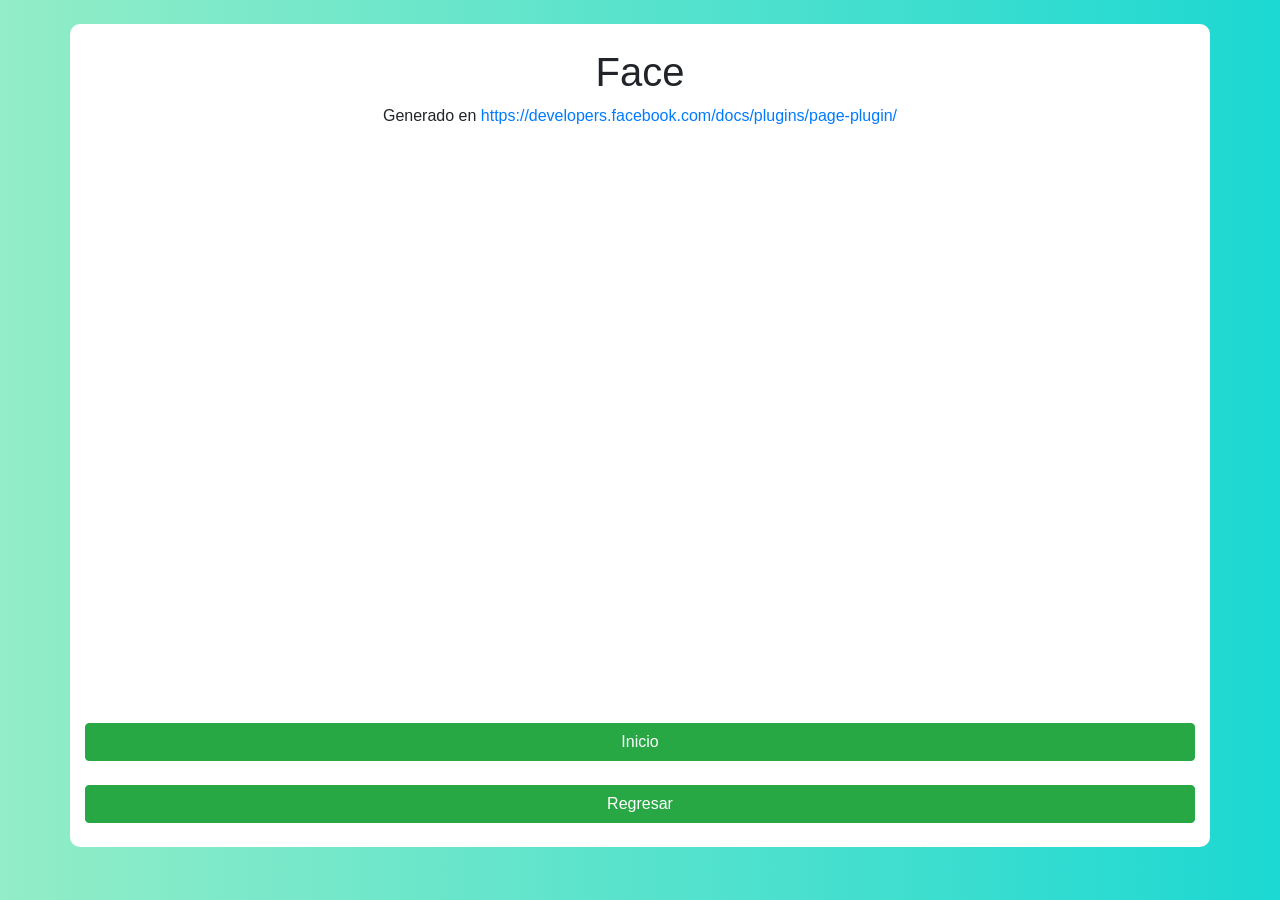
<file: face.html>
<!DOCTYPE html>
<html>

<head>
    <meta charset="UTF-8">
    <meta name="viewport" content="width=device-width, initial-scale=1.0">
    <link rel="stylesheet" href="CSS/bootstrap.css">
    <style>
        body{
            background: #1CD8D2;  /* fallback for old browsers */
background: -webkit-linear-gradient(to right, #93EDC7, #1CD8D2);  /* Chrome 10-25, Safari 5.1-6 */
background: linear-gradient(to right, #93EDC7, #1CD8D2); /* W3C, IE 10+/ Edge, Firefox 16+, Chrome 26+, Opera 12+, Safari 7+ */

        }
    </style>
    <title>Face</title>
</head>

<body>
    <br>
    <div class="container" style="background: white; border-radius: 10px;">
    <center>
        <br>
    <h1>Face</h1>
    <p>Generado en <a href="https://developers.facebook.com/docs/plugins/page-plugin/" target="_blank">
            https://developers.facebook.com/docs/plugins/page-plugin/ </a></p>
    <br>
    <iframe
        src="https://www.facebook.com/plugins/page.php?href=https%3A%2F%2Fwww.facebook.com%2Ffacebook&tabs=timeline&width=340&height=500&small_header=false&adapt_container_width=true&hide_cover=false&show_facepile=true&appId=437040163649483"
        width="340" height="500" style="border:none;overflow:hidden" scrolling="no" frameborder="0"
        allowTransparency="true" allow="encrypted-media"></iframe>
    </center>
    <br>
    <br>
    <a href="index.html"><button class="btn btn-block btn-success">Inicio</button></a>
    <br>
    <a href="Mashup.html"><button class="btn btn-block btn-success">Regresar</button></a>
    <br>
</div>
<br>
</body>

</html>
</file>
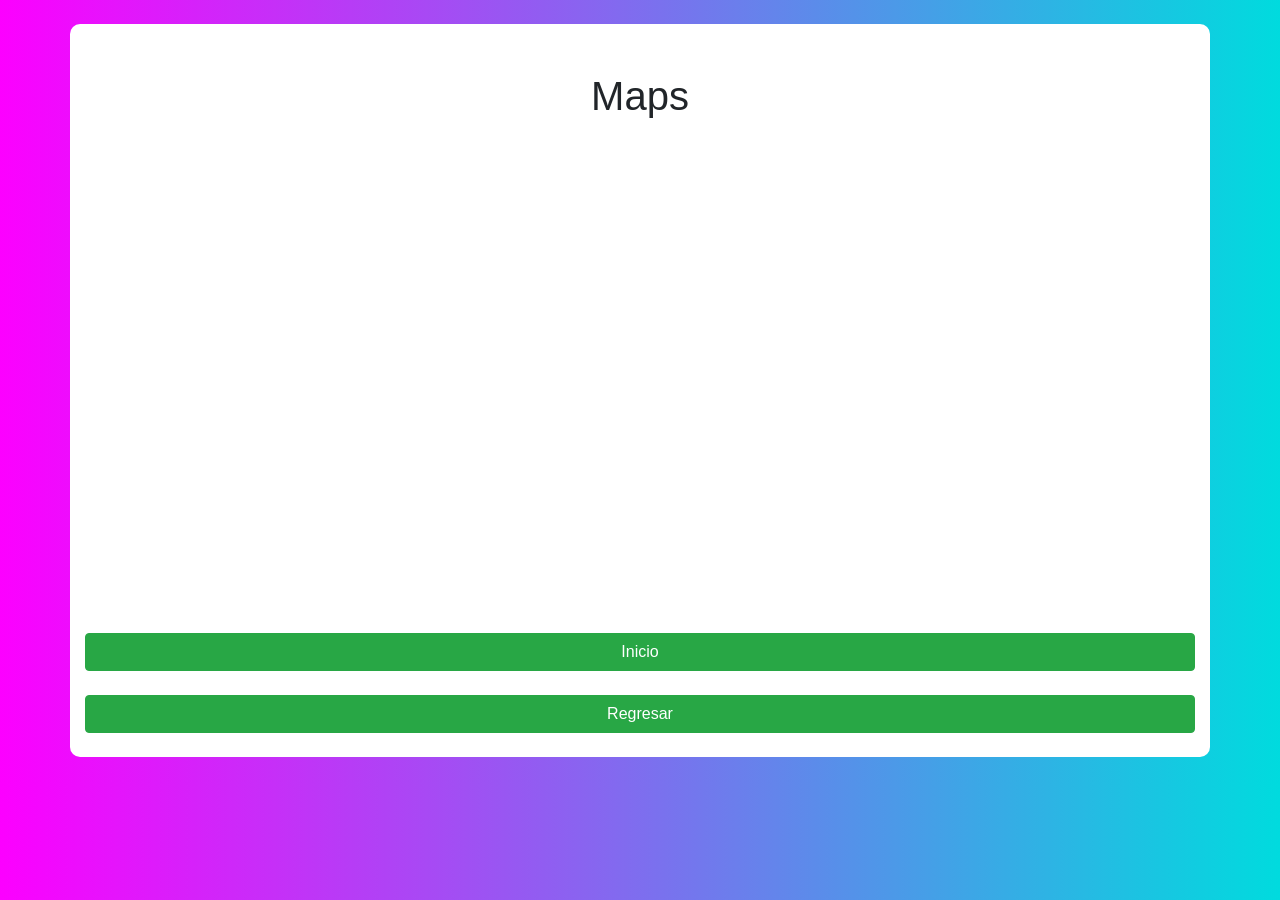
<file: maps.html>
<!DOCTYPE html>
<html>
  <head>
    <meta charset="UTF-8">
    <meta name="viewport" content="width=device-width, initial-scale=1.0">
    <link rel="stylesheet" href="CSS/bootstrap.css">
    <style>
        body{
            background: #fc00ff;  /* fallback for old browsers */
background: -webkit-linear-gradient(to left, #00dbde, #fc00ff);  /* Chrome 10-25, Safari 5.1-6 */
background: linear-gradient(to left, #00dbde, #fc00ff); /* W3C, IE 10+/ Edge, Firefox 16+, Chrome 26+, Opera 12+, Safari 7+ */

        }
    </style>
    <title>Maps</title>
  </head>
  <body>
    <br>
    <div class="container" style="background: white; border-radius: 10px;"><br><br>
    <center><h1>Maps</h1>
    <iframe
      src="https://www.google.com/maps/embed?pb=!1m18!1m12!1m3!1d7526.355841517565!2d-98.98640932835467!3d19.40471709504528!2m3!1f0!2f0!3f0!3m2!1i1024!2i768!4f13.1!3m3!1m2!1s0x85d1e319b9413c4f%3A0x1d391ad53ddf65d1!2sUniversidad%20Tecnol%C3%B3gica%20de%20Nezahualc%C3%B3yotl!5e0!3m2!1ses-419!2smx!4v1574352931317!5m2!1ses-419!2smx"
      width="600" height="450" frameborder="0" style="border:0;"
      allowfullscreen=""></iframe>

      <br>
    </center>
    <br>
    <br>
  <a href="index.html"><button class="btn btn-block btn-success">Inicio</button></a>
  <br>
  <a href="Mashup.html"><button class="btn btn-block btn-success">Regresar</button></a>
  <br>
    </div>
    <br>
  </body>
</html>
</file>
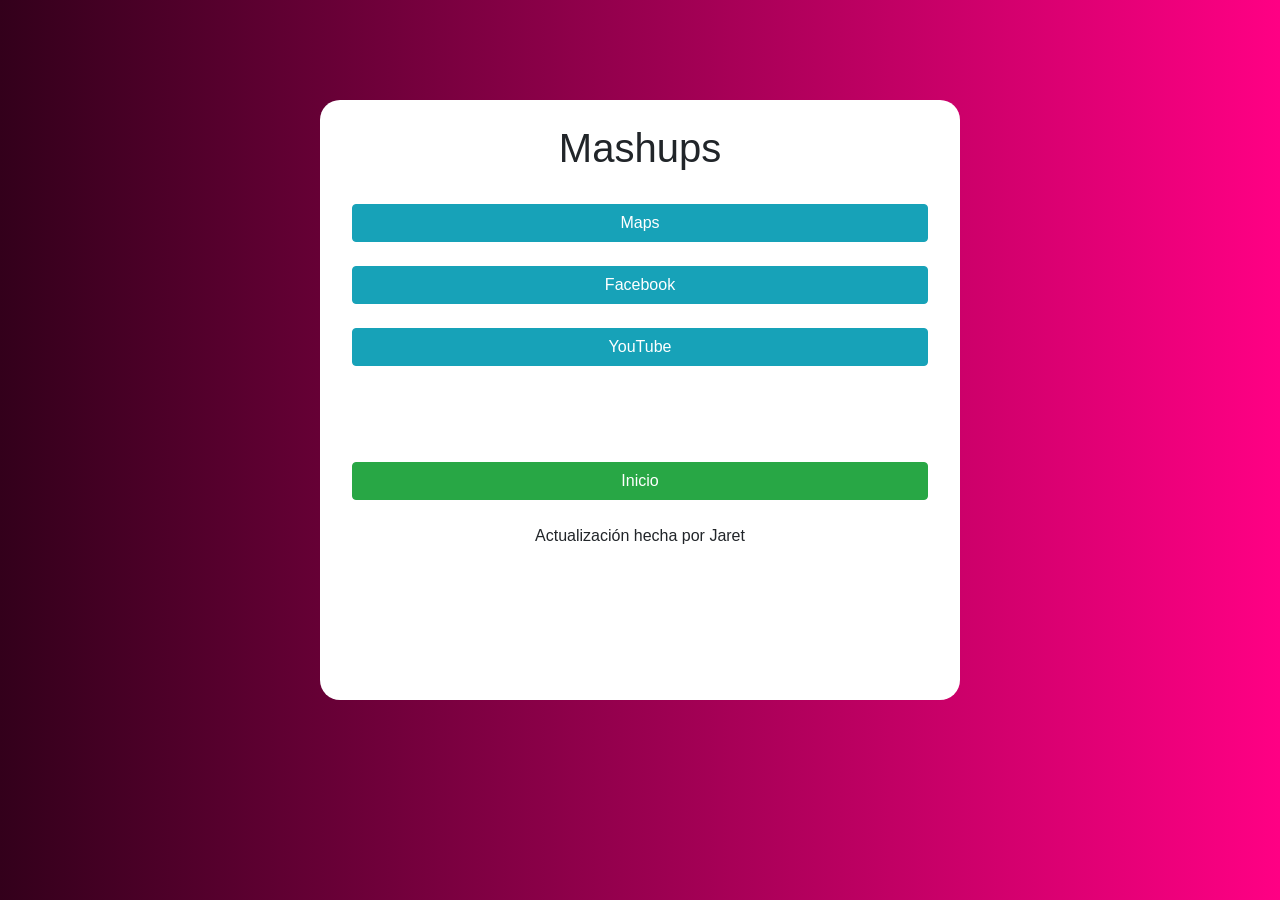
<file: Mashup.html>
<!DOCTYPE html>
<html>

<head>
    <meta charset="utf-8">
    <meta name="viewport" content="width=device-width, initial-scale=1.0">
    <style>
        body {
            background: #ff0084;
            background: -webkit-linear-gradient(to right, #33001b, #ff0084);
            background: linear-gradient(to right, #33001b, #ff0084);
        }
        div{
            margin-top: 100px;
            background: white;
            border-radius: 20px;
            text-align: center;
            width: 50%;
            height: 600px;
        }
    </style>
    <link rel="stylesheet" href="CSS/bootstrap.css">
    <title>Inicio</title>
    <title>Mashups</title>
</head>

<body>
    <center>
    <div>
        <br>
        <h1>Mashups</h1>
        <br>
        <a href="maps.html"><button style="width: 90%; margin: auto;" class="btn btn-block btn-info">Maps</button></a>
        <br><a href="face.html"><button style="width: 90%; margin: auto;" class="btn btn-block btn-info">Facebook</button></a>
        <br><a href="youtube.html"><button style="width: 90%; margin: auto;" class="btn btn-block btn-info">YouTube</button></a>
        <br>
<br>
<br>
<br>
  <a href="index.html"><button style="width: 90%; margin: auto;" class="btn btn-block btn-success">Inicio</button></a>
  <br>
        <footer>
            <center>Actualización hecha por Jaret </center>
        </footer>
    </div>
</center>
    
</body>

</html>
</file>
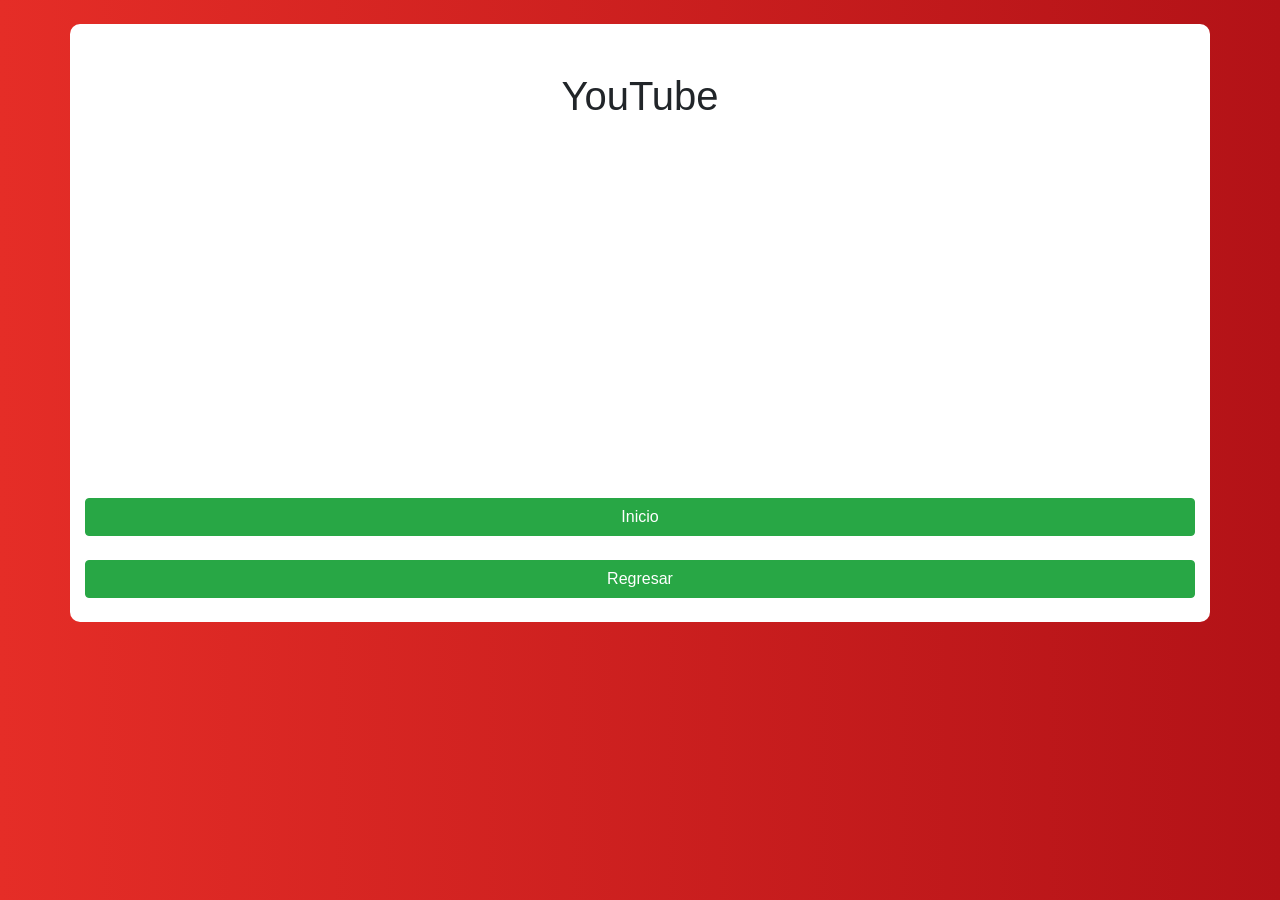
<file: youtube.html>
<!DOCTYPE html>
<html>
  <head>
    <meta charset="UTF-8">
    <meta name="viewport" content="width=device-width, initial-scale=1.0">
    <style>
        body{
            background: #e52d27;  /* fallback for old browsers */
background: -webkit-linear-gradient(to left, #b31217, #e52d27);  /* Chrome 10-25, Safari 5.1-6 */
background: linear-gradient(to left, #b31217, #e52d27); /* W3C, IE 10+/ Edge, Firefox 16+, Chrome 26+, Opera 12+, Safari 7+ */

        }
    </style>
    <link rel="stylesheet" href="CSS/bootstrap.css">
    <title>YouTube</title>
  </head>
  <body>
    <br>
    <div class="container" style="background: white; border-radius: 10px;"><br>
      <br>
    <center>
        
        <h1>YouTube</h1>
        <iframe width="560" height="315" src="https://www.youtube.com/embed/hgGdPYTzdy8" frameborder="0" allow="accelerometer; autoplay; clipboard-write; encrypted-media; gyroscope; picture-in-picture" allowfullscreen></iframe>  
      
        <br>
    </center>
    <br>
    <br>
  <a href="index.html"><button class="btn btn-block btn-success">Inicio</button></a>
  <br>
  <a href="Mashup.html"><button class="btn btn-block btn-success">Regresar</button></a>
  <br>
    </div>
    <br>
  </body>
</html>
</file>
